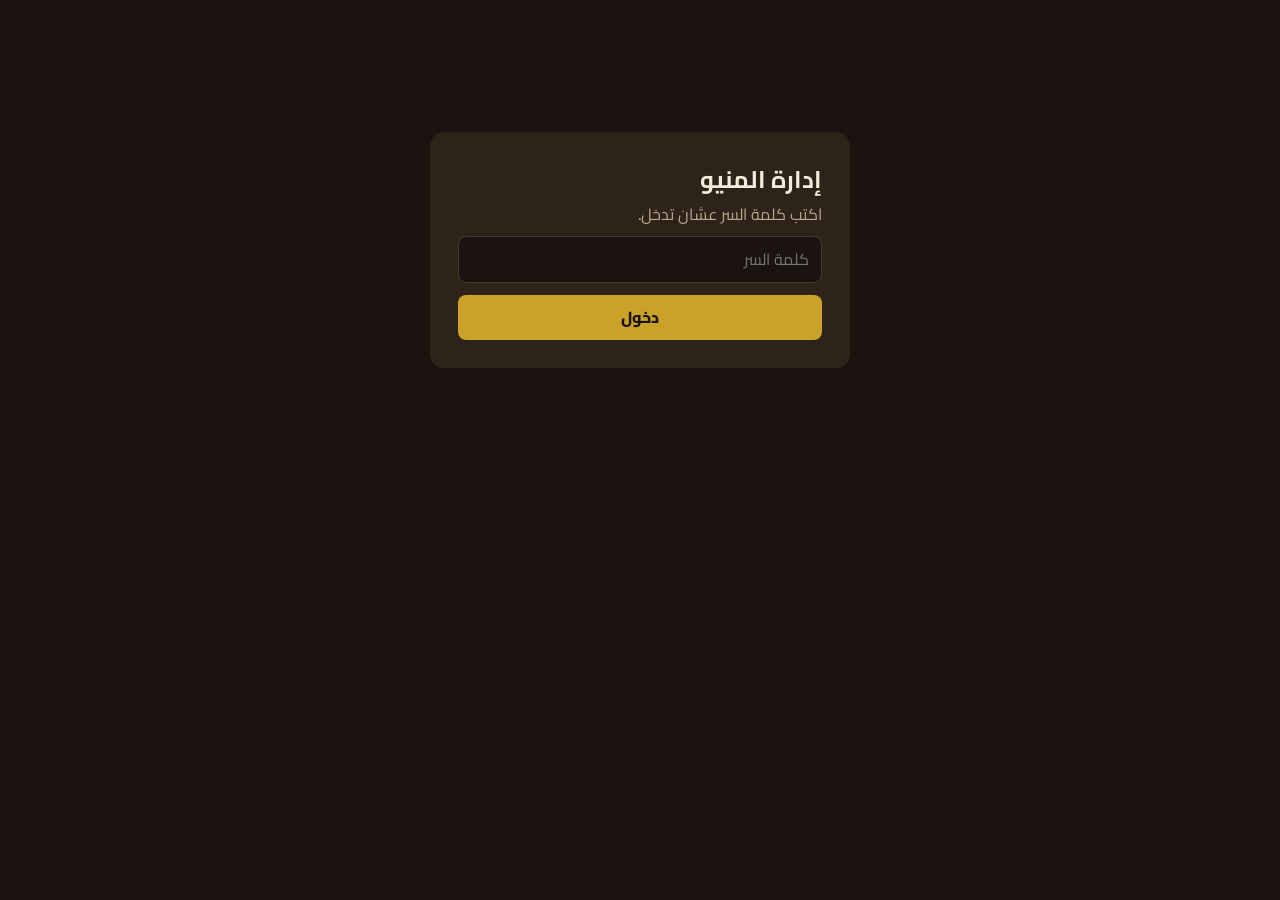
<file: admin.html>
<!DOCTYPE html>
<html lang="ar" dir="rtl">
<head>
<meta charset="UTF-8">
<meta name="viewport" content="width=device-width, initial-scale=1.0">
<meta name="robots" content="noindex,nofollow">
<title>إدارة المنيو | البرديسي</title>
<link href="https://fonts.googleapis.com/css2?family=Cairo:wght@400;600;800&display=swap" rel="stylesheet">
<style>
:root{--bg:#1A1310;--card:#2E2318;--line:#4a3a29;--gold:#C9A227;--txt:#f3ead9;--mut:#b8a88f}
*{box-sizing:border-box}
body{margin:0;background:var(--bg);color:var(--txt);font-family:'Cairo',sans-serif;line-height:1.7}
main{max-width:860px;margin:0 auto;padding:24px 16px 120px}
h1{font-size:1.5rem;margin:0}
h2{font-size:1.1rem;margin:32px 0 12px;color:var(--gold)}
header{display:flex;justify-content:space-between;align-items:center;gap:12px}
input,textarea,select{width:100%;font:inherit;color:var(--txt);background:var(--bg);border:1px solid var(--line);border-radius:8px;padding:9px 12px}
input:focus,textarea:focus,select:focus,button:focus-visible,.upl:focus-within{outline:2px solid var(--gold);outline-offset:1px}
textarea{min-height:64px;resize:vertical}
button{font:inherit;cursor:pointer;border:0;border-radius:8px;padding:9px 18px;background:var(--gold);color:#1A1310;font-weight:800}
button.ghost{background:transparent;color:var(--mut);border:1px solid var(--line);font-weight:600;white-space:nowrap}
button:disabled{opacity:.45;cursor:not-allowed}
.box{max-width:420px;margin:12vh auto 0;background:var(--card);padding:28px;border-radius:14px}
.box form{display:grid;gap:12px}
.box p{color:var(--mut);margin:0 0 8px}
.row{display:flex;gap:8px;margin-bottom:8px}
.item{display:grid;grid-template-columns:150px 1fr;gap:16px;background:var(--card);padding:16px;border-radius:12px;margin-bottom:14px}
.f{display:grid;gap:8px}
.pic{display:grid;gap:8px;align-content:start}
.pic img,.pic span{width:100%;aspect-ratio:1;object-fit:cover;border-radius:8px;background:var(--bg);display:grid;place-items:center;color:var(--mut);font-size:.85rem}
.upl{text-align:center;padding:7px;border:1px dashed var(--gold);border-radius:8px;color:var(--gold);cursor:pointer;font-size:.9rem}
.bar{position:fixed;inset:auto 0 0 0;background:var(--card);border-top:1px solid var(--line);padding:12px 16px;display:flex;gap:12px;align-items:center;justify-content:center}
#msg{margin:12px 0;padding:10px 14px;border-radius:8px}
#msg.ok{background:#1f3a22;color:#bfe8c4}#msg.bad{background:#4a1f1f;color:#ffc9c9}
.err{color:#ffc9c9}.empty{color:var(--mut)}
.help{font-size:.9rem;color:var(--mut);line-height:1.9}
@media(max-width:600px){.item{grid-template-columns:1fr}.pic{grid-template-columns:100px 1fr;align-items:center}.row{flex-wrap:wrap}}
</style>
</head>
<body>
<main>
  <section id="loginBox" class="box" hidden>
    <h1>إدارة المنيو</h1>
    <p>اكتب كلمة السر عشان تدخل.</p>
    <form id="loginForm">
      <input id="pw" type="password" placeholder="كلمة السر" autocomplete="current-password" required>
      <p id="loginErr" class="err" hidden>كلمة السر غلط.</p>
      <button type="submit">دخول</button>
    </form>
  </section>

  <section id="tokenBox" class="box" hidden>
    <h1>ربط الموقع بـ GitHub</h1>
    <p class="help">ده بيتعمل مرة واحدة على الجهاز ده. ادخل GitHub، Settings، Developer settings، Fine-grained tokens. اختار الريبو بتاع الموقع بس، وصلاحية Contents: Read and write. انسخ التوكن وحطه هنا.</p>
    <form id="tokenForm">
      <input id="tk" type="password" placeholder="github_pat_..." required>
      <button type="submit">حفظ التوكن</button>
    </form>
  </section>

  <section id="panel" hidden>
    <header><h1>إدارة المنيو</h1><button class="ghost" id="logout">خروج</button></header>
    <div id="msg" hidden></div>
    <h2>الأقسام</h2>
    <div id="cats"></div>
    <button class="ghost" id="addCat">+ إضافة قسم</button>
    <h2>الأطباق</h2>
    <button class="ghost" id="addItem" style="margin-bottom:14px">+ إضافة طبق</button>
    <div id="items"></div>
    <div class="bar"><button id="saveBtn" disabled>حفظ ونشر</button></div>
  </section>
</main>
<script src="js/admin.js"></script>
</body>
</html>
</file>
